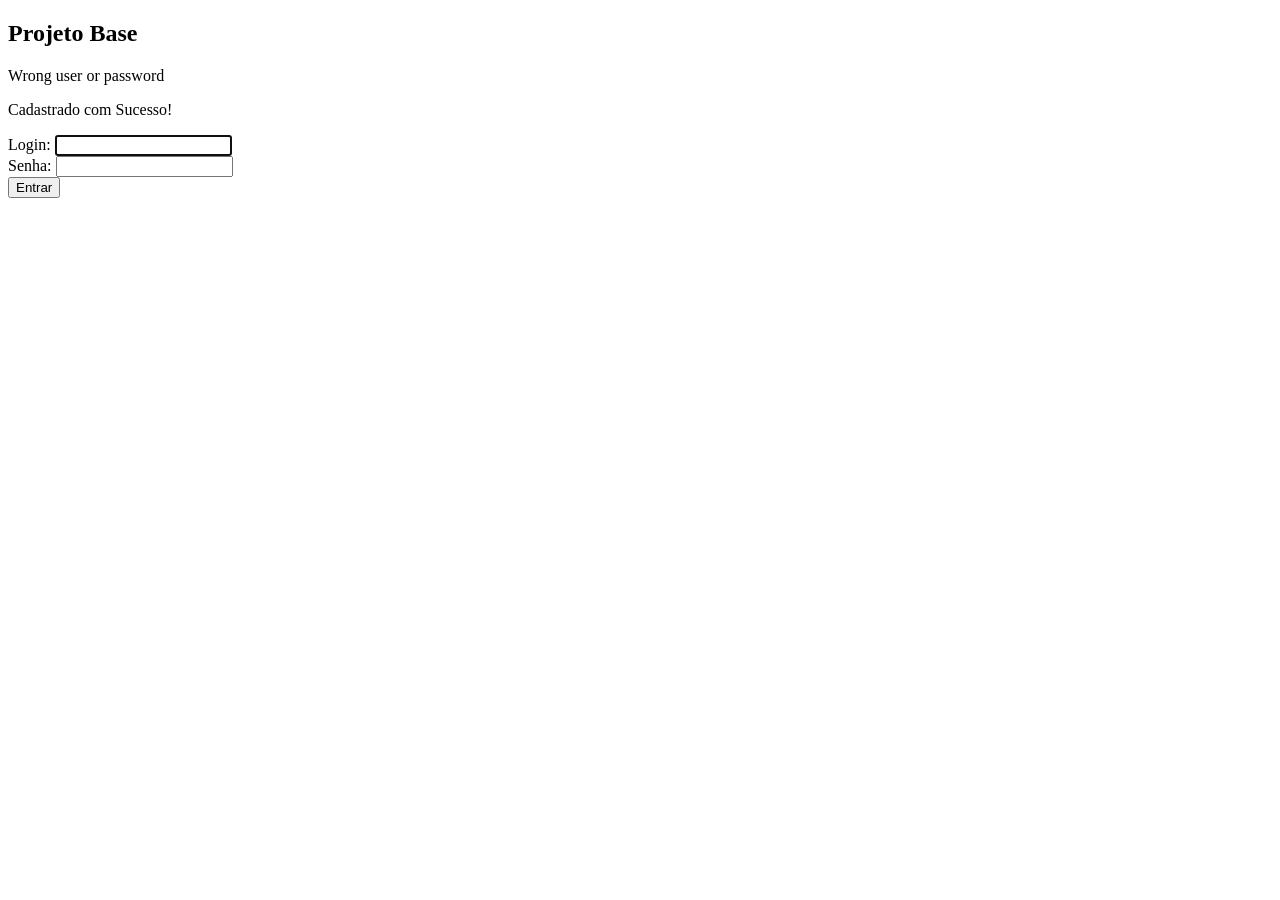
<file: src/main/resources/templates/index.html>
<!DOCTYPE html>
<html lang="en">
<head>
    <meta charset="UTF-8">
    <meta http-equiv="X-UA-Compatible" content="IE=edge">
    <meta name="viewport" content="width=device-width, initial-scale=1.0">
    <title>CumaruForms</title>
    <link rel="stylesheet" th:href="@{/css/style.css}">
    <link rel="stylesheet" th:href="@{/css/login.css}">
</head>
<body>
    <section class="form-login">

        <div class="containe">
            <h1>Projeto Base</h1>
            <p th:if="${loginError}" class="error">Wrong user or password</p>
            <p th:if="${param.success == true}">Cadastrado com Sucesso!</p>
            <form class="form" th:action="@{/loginProcess}" method="post">
                <label for="username">Login:</label>
                <input class="btn-padrão" type="text" id="username" name="username" autofocus="autofocus"/><br/>
                <label for="password">Senha:</label>
                <input class="btn-padrão" type="password" name="password" id="password"/><br/>
                <input class="btn-padrão" type="submit" value="Entrar"/>
            </form>
            <a href="/registrar"></a>
    
        </div>
    </section>
</body>
</html>
</file>
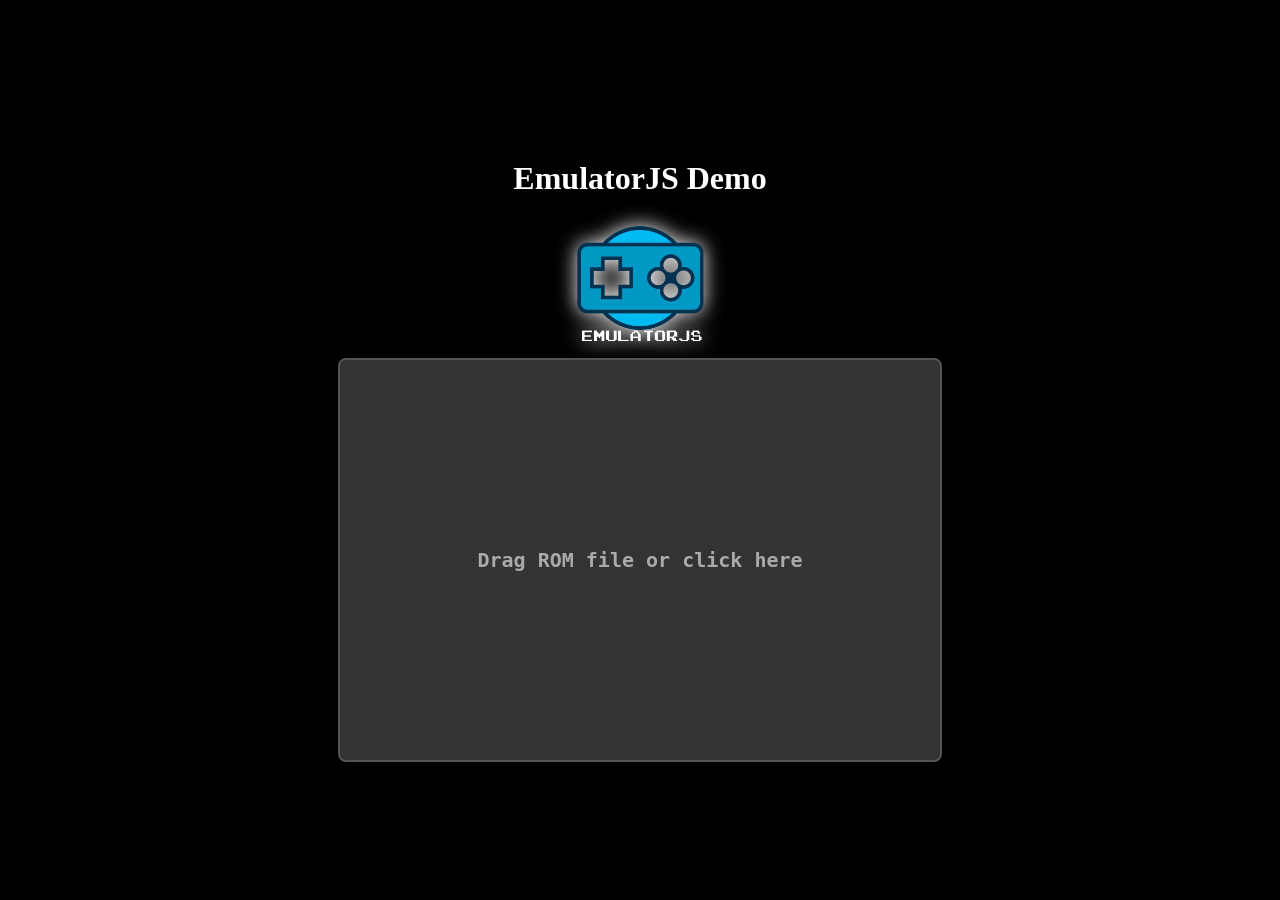
<file: src/main/resources/static/js/emulatorjs.min/index.html>
<!DOCTYPE html>
<html>
    <head>
        <title>EmulatorJS</title>
        <link rel = icon href = docs/favicon.ico sizes = "16x16 32x32 48x48 64x64" type = image/vnd.microsoft.icon>
        <meta name = viewport content = "width = device-width, initial-scale = 1">
        <style>
             body, html {
                height: 100%;
                background-color: black;
                color: white;
            }

            body {
                margin: 0;
                overflow: hidden;
            }

            body, #box, #top {
                display: flex;
                align-items: center;
                justify-content: center;
                flex-direction: column;
            }

            #box {
                color: #aaa;
                height: 20em;
                width: 30em;
                max-width: 80%;
                max-height: 80%;
                background-color: #333;
                border-radius: 0.4em;
                border: 2px solid #555;
                position: relative;
                flex-direction: column;
                transition-duration: 0.2s;
                overflow: hidden;
                font-family: monospace;
                font-weight: bold;
                font-size: 20px;
                margin: 5px;
            }

            #box:hover, #box[drag] {
                border-color: #38f;
                color: #ddd
            }

            #input {
                cursor: pointer;
                position: absolute;
                left: 0;
                top: 0;
                width: 100%;
                height: 100%;
                opacity: 0
            }

            #display {
                width: 100%;
                height: 100%
            }

            select, button {
                padding: 0.6em 0.4em;
                margin: 0.5em;
                width: 15em;
                max-width: 100%;
                font-family: monospace;
                font-weight: bold;
                font-size: 16px;
                background-color: #444;
                color: #aaa;
                border-radius: 0.4em;
                border: 1px solid #555;
                cursor: pointer;
                transition-duration: 0.2s
            }

            select:hover, button:hover {
                background-color: #666;
                color: #ddd
            }

            .logo {
                width: 130px;
                height: 130px;
                filter: drop-shadow(0 0 10px white);
            }

            #top {
                margin: 5px;
            }
        </style>
    </head>

    <body>
        <div id="top">
            <h1>EmulatorJS Demo</h1>
            <img src="docs/Logo-light.png" alt="Logo" class="logo">
        </div>
        <div id = box>
            <input type = file id = input>
            Drag ROM file or click here
        </div>

        <script>
            let enableDebug = false;
            let enableThreads = false;
            const queryString = window.location.search;
            const urlParams = new URLSearchParams(queryString);
            if (urlParams.get('debug') == 1) {
                enableDebug = true;
                console.log("Debug is enabled");
            } else {
                console.log("Debug is disabled");
            }

            if (urlParams.get('threads') == 1) {
                if (window.SharedArrayBuffer) {
                    enableThreads = true;
                    console.log("Threads are enabled");
                } else {
                    console.warn("Threads are disabled as SharedArrayBuffer is not available. Threads requires two headers to be set when sending you html page. See https://stackoverflow.com/a/68630724");
                    console.log("Threads are disabled");
                }
            } else {
                console.log("Threads are disabled");
            }
            
            input.onchange = async () => {
                const url = input.files[0]
                const parts = input.files[0].name.split(".")

                const core = await (async (ext) => {
                    if (["fds", "nes", "unif", "unf"].includes(ext))
                        return "nes"

                    if (["smc", "fig", "sfc", "gd3", "gd7", "dx2", "bsx", "swc"].includes(ext))
                        return "snes"

                    if (["z64", "n64"].includes(ext))
                        return "n64"

                    if (["pce"].includes(ext))
                        return "pce"

                    if (["ngp", "ngc"].includes(ext))
                        return "ngp"

                    if (["ws", "wsc"].includes(ext))
                        return "ws"

                    if (["col", "cv"].includes(ext))
                        return "coleco"

                    if (["d64"].includes(ext))
                        return "vice_x64sc"

                    if (["nds", "gba", "gb", "z64", "n64"].includes(ext))
                        return ext

                    return await new Promise(resolve => {
                        var coreValues = {
                            "Nintendo 64": "n64",
                            "Nintendo Game Boy": "gb",
                            "Nintendo Game Boy Advance": "gba",
                            "Nintendo DS": "nds",
                            "Nintendo Entertainment System": "nes",
                            "Super Nintendo Entertainment System": "snes",
                            "PlayStation": "psx",
                            "Virtual Boy": "vb",
                            "Sega Mega Drive": "segaMD",
                            "Sega Master System": "segaMS",
                            "Sega CD": "segaCD",
                            "Atari Lynx": "lynx",
                            "Sega 32X": "sega32x",
                            "Atari Jaguar": "jaguar",
                            "Sega Game Gear": "segaGG",
                            "Sega Saturn": "segaSaturn",
                            "Atari 7800": "atari7800",
                            "Atari 2600": "atari2600",
                            "Arcade": "arcade",
                            "NEC TurboGrafx-16/SuperGrafx/PC Engine": "pce",
                            "NEC PC-FX": "pcfx",
                            "SNK NeoGeo Pocket (Color)": "ngp",
                            "Bandai WonderSwan (Color)": "ws",
                            "ColecoVision": "coleco",
                            "Commodore 64": "vice_x64sc",
                            "Commodore 128": "vice_x128",
                            "Commodore VIC20": "vice_xvic",
                            "Commodore Plus/4": "vice_xplus4",
                            "Commodore PET": "vice_xpet"
                        }

                        const cores = Object.keys(coreValues).sort().reduce(
                            (obj, key) => { 
                                obj[key] = coreValues[key]; 
                                return obj;
                            }, 
                            {}
                        );

                        const button = document.createElement("button")
                        const select = document.createElement("select")

                        for (const type in cores) {
                            const option = document.createElement("option")

                            option.value = cores[type]
                            option.textContent = type
                            select.appendChild(option)
                        }

                        button.onclick = () => resolve(select[select.selectedIndex].value)
                        button.textContent = "Load game"
                        box.innerHTML = ""

                        box.appendChild(select)
                        box.appendChild(button)
                    })
                })(parts.pop())

                const div = document.createElement("div")
                const sub = document.createElement("div")
                const script = document.createElement("script")

                sub.id = "game"
                div.id = "display"

                const top = document.getElementById("top");
                top.remove();
                box.remove()
                div.appendChild(sub)
                document.body.appendChild(div)

                window.EJS_player = "#game";
                window.EJS_gameName = parts.shift();
                window.EJS_biosUrl = "";
                window.EJS_gameUrl = url;
                window.EJS_core = core;
                window.EJS_pathtodata = "data/";
                window.EJS_startOnLoaded = true;
                window.EJS_DEBUG_XX = enableDebug;
                window.EJS_disableDatabases = true;
                window.EJS_threads = enableThreads;

                script.src = "data/loader.js";
                document.body.appendChild(script);
            }
            box.ondragover = () => box.setAttribute("drag", true);
            box.ondragleave = () => box.removeAttribute("drag");
        </script>
    </body>
</html>
</file>
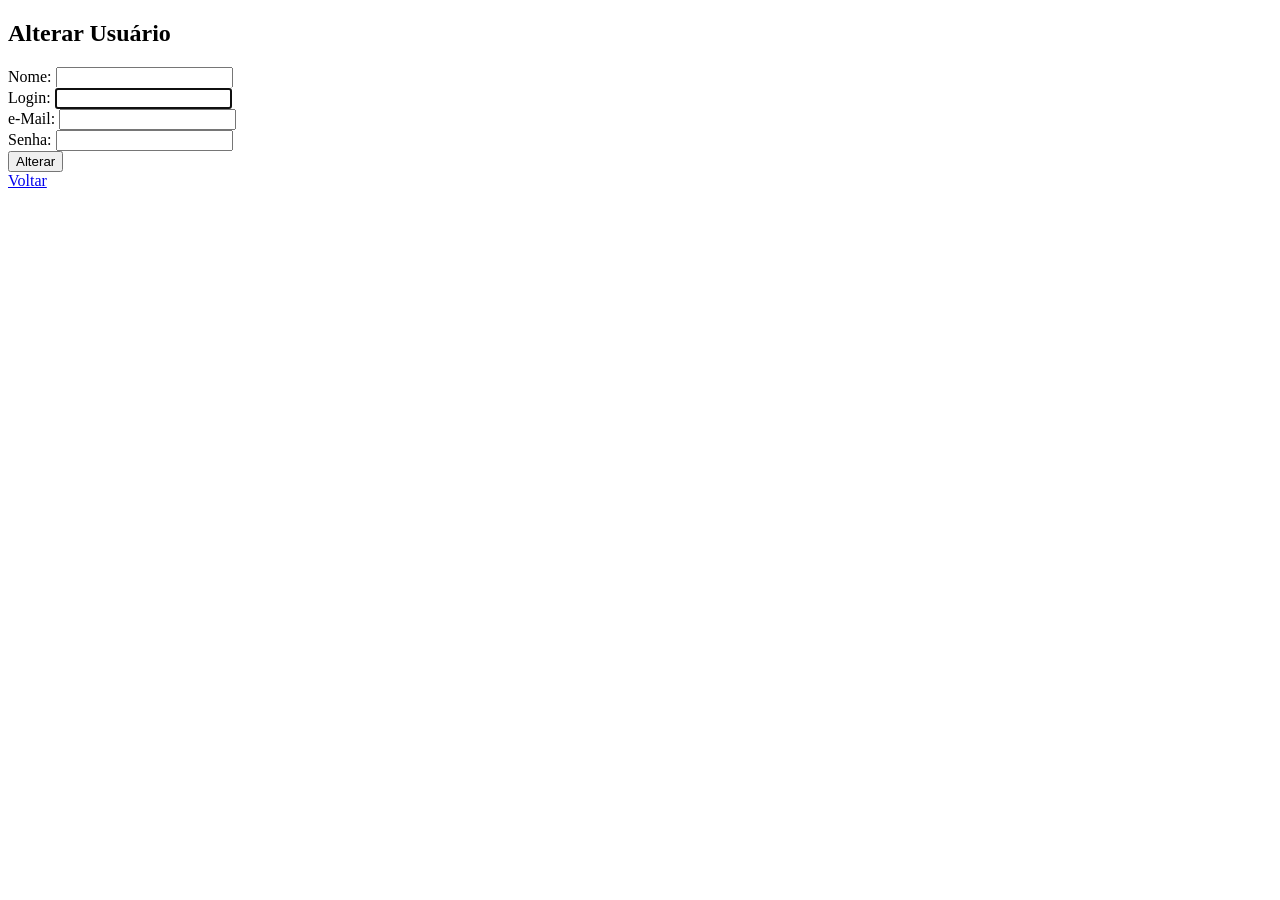
<file: src/main/resources/templates/alterarUsuario.html>
<!DOCTYPE html>
<html lang="en">
<head>
    <meta charset="UTF-8">
    <meta http-equiv="X-UA-Compatible" content="IE=edge">
    <meta name="viewport" content="width=device-width, initial-scale=1.0">
    <title>Alterar Usuário</title>
    <link rel="stylesheet" th:href="@{/css/style.css}">
    <link rel="stylesheet" th:href="@{/css/login.css}">
</head>
<body>
    <section class="form-login">
        <div class="containe">
            <h1>Alterar Usuário</h1>
            <form class="form" th:action="@{/alterarUser/{id}(id=${@loginService.user.id})}" th:object="${user}" method="post">
                <label for="nome">Nome: </label>
                <input class="btn-padrão" type="text" th:field="*{nome}"/><br/>
                <label for="username">Login: </label>
                <input class="btn-padrão" type="text" id="username" name="username" th:field="*{login}" autofocus="autofocus"/><br/>
                <label for="email">e-Mail: </label>
                <input class="btn-padrão" type="email" name="email" id="email" th:field="*{email}"><br/>
                <label for="password">Senha: </label>
                <input class="btn-padrão" type="password" name="password" id="password" th:field="*{senha}"/><br/>
                <input class="btn-padrão" type="submit" value="Alterar"/>
            </form>
            <a class="link" href="#" onclick="history.go(-1)">Voltar</a>
        </div>
    </section>
</body>
</html>
</file>
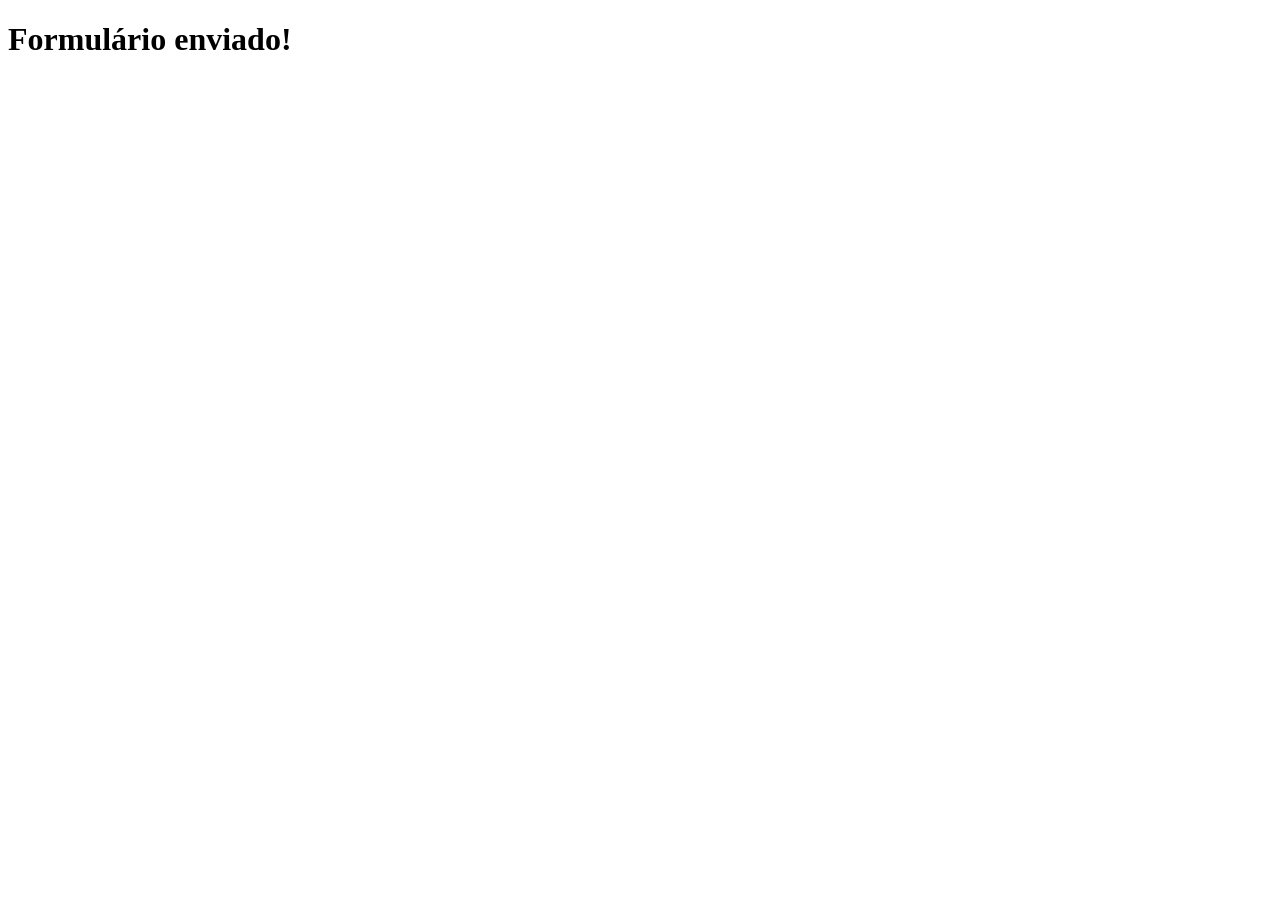
<file: src/main/resources/templates/enviado.html>
<!DOCTYPE html>
<html lang="en">
<head>
    <meta charset="UTF-8">
    <meta http-equiv="X-UA-Compatible" content="IE=edge">
    <meta name="viewport" content="width=device-width, initial-scale=1.0">
    <title>Indice</title>
</head>
<body>
    <h1>Formulário enviado!</h1>
</body>
</html>
</file>
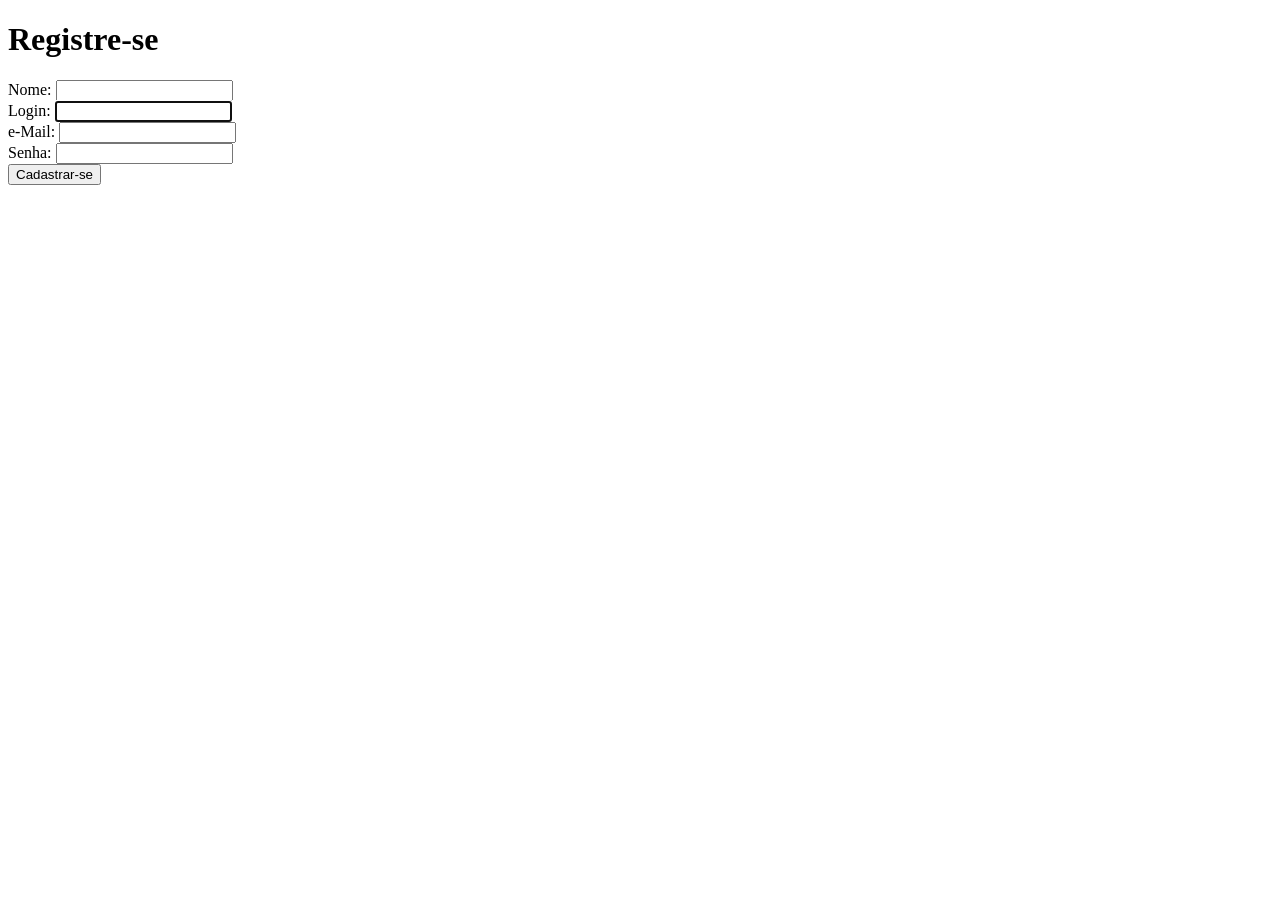
<file: src/main/resources/templates/registrar.html>
<!DOCTYPE html>
<html lang="en">
<head>
    <meta charset="UTF-8">
    <meta http-equiv="X-UA-Compatible" content="IE=edge">
    <meta name="viewport" content="width=device-width, initial-scale=1.0">
    <title>Registrar</title>
</head>
<body>
    <h1>Registre-se</h1>
    <form th:action="@{/registrar}" th:object="${user}" method="post">
        <label for="nome">Nome: </label>
        <input type="text" th:field="*{nome}"/><br/>
        <label for="username">Login: </label>
        <input type="text" id="username" name="username" th:field="*{login}" autofocus="autofocus"/><br/>
        <label for="email">e-Mail: </label>
        <input type="email" name="email" id="email" th:field="*{email}"><br/>
        <label for="password">Senha: </label>
        <input type="password" name="password" id="password" th:field="*{senha}"/><br/>
        <input type="submit" value="Cadastrar-se"/>
    </form>
</body>
</html>
</file>
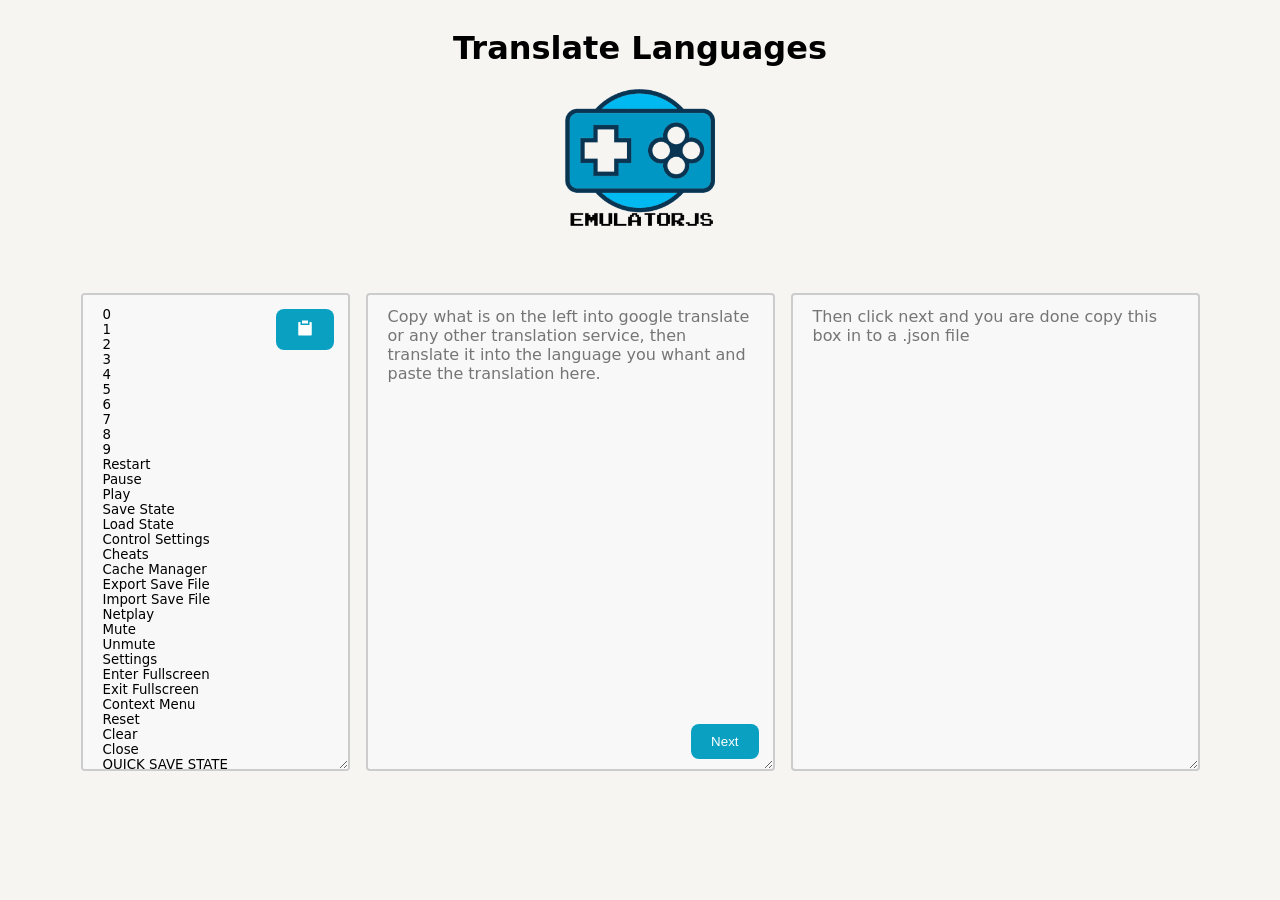
<file: src/main/resources/static/js/emulatorjs.min/data/localization/Translate.html>
<!DOCTYPE html>
<html lang="en">
  <head>
    <meta charset="UTF-8" />
    <title>EmulatorJS | Translate Languages</title>
    <link
      rel="icon"
      type="image/png"
      href="[data-uri]"
    />
  </head>

  <body>
    <div class="header">
      <h1>Translate Languages</h1>
      <img
        style="width: 150px"
        src="[data-uri]"
      />
    </div>
    <br />
    <div class="boxes">
      <div class="box">
        <button class="copyBtn" id="copyBtn1" onclick="copy('box1')">
          <svg
            xmlns="http://www.w3.org/2000/svg"
            viewBox="0 0 24 24"
            fill="currentColor"
            width="18px"
            height="18px"
          >
            <path
              d="M6 4V8H18V4H20.0066C20.5552 4 21 4.44495 21 4.9934V21.0066C21 21.5552 20.5551 22 20.0066 22H3.9934C3.44476 22 3 21.5551 3 21.0066V4.9934C3 4.44476 3.44495 4 3.9934 4H6ZM8 2H16V6H8V2Z"
            ></path>
          </svg>
        </button>
        <textarea id="box1" rows="39.5" cols="30" spellcheck="false"></textarea>
      </div>
      <div class="box">
        <textarea
          id="box2"
          placeholder="Copy what is on the left into google translate or any other translation service, then translate it into the language you whant and paste the translation here."
          rows="39.5"
          cols="50"
          spellcheck="false"
          oninput="handleBox2Input()"
        ></textarea>
        <button class="nextBtn" onclick="startc()">Next</button>
      </div>
      <div class="box">
        <button class="copyBtn" id="copyBtn3" onclick="copy('box3')">
          <svg
            xmlns="http://www.w3.org/2000/svg"
            viewBox="0 0 24 24"
            fill="currentColor"
            width="18px"
            height="18px"
          >
            <path
              d="M6 4V8H18V4H20.0066C20.5552 4 21 4.44495 21 4.9934V21.0066C21 21.5552 20.5551 22 20.0066 22H3.9934C3.44476 22 3 21.5551 3 21.0066V4.9934C3 4.44476 3.44495 4 3.9934 4H6ZM8 2H16V6H8V2Z"
            ></path>
          </svg>
        </button>
        <textarea
          id="box3"
          placeholder="Then click next and you are done copy this box in to a .json file"
          rows="39.5"
          cols="50"
          spellcheck="false"
        ></textarea>
      </div>
    </div>
  </body>
  <script type="text/javascript">
    var data = {
      "0": "-0",
      "1": "-1",
      "2": "-2",
      "3": "-3",
      "4": "-4",
      "5": "-5",
      "6": "-6",
      "7": "-7",
      "8": "-8",
      "9": "-9",
      "Restart": "-Restart",
      "Pause": "-Pause",
      "Play": "-Play",
      "Save State": "-Save State",
      "Load State": "-Load State",
      "Control Settings": "-Control Settings",
      "Cheats": "-Cheats",
      "Cache Manager": "-Cache Manager",
      "Export Save File": "-Export Save File",
      "Import Save File": "-Import Save File",
      "Netplay": "-Netplay",
      "Mute": "-Mute",
      "Unmute": "-Unmute",
      "Settings": "-Settings",
      "Enter Fullscreen": "-Enter Fullscreen",
      "Exit Fullscreen": "-Exit Fullscreen",
      "Context Menu": "-Context Menu",
      "Reset": "-Reset",
      "Clear": "-Clear",
      "Close": "-Close",
      "QUICK SAVE STATE": "-QUICK SAVE STATE",
      "QUICK LOAD STATE": "-QUICK LOAD STATE",
      "CHANGE STATE SLOT": "-CHANGE STATE SLOT",
      "FAST FORWARD": "-FAST FORWARD",
      "Player": "-Player",
      "Connected Gamepad": "-Connected Gamepad",
      "Gamepad": "-Gamepad",
      "Keyboard": "-Keyboard",
      "Set": "-Set",
      "Add Cheat": "-Add Cheat",
      "Note that some cheats require a restart to disable": "-Note that some cheats require a restart to disable",
      "Create a Room": "-Create a Room",
      "Rooms": "-Rooms",
      "Start Game": "-Start Game",
      "Click to resume Emulator": "-Click to resume Emulator",
      "Drop save state here to load": "-Drop save state here to load",
      "Loading...": "-Loading...",
      "Download Game Core": "-Download Game Core",
      "Outdated graphics driver": "-Outdated graphics driver",
      "Decompress Game Core": "-Decompress Game Core",
      "Download Game Data": "-Download Game Data",
      "Decompress Game Data": "-Decompress Game Data",
      "Shaders": "-Shaders",
      "Disabled": "-Disabled",
      "2xScaleHQ": "-2xScaleHQ",
      "4xScaleHQ": "-4xScaleHQ",
      "CRT easymode": "-CRT easymode",
      "CRT aperture": "-CRT aperture",
      "CRT geom": "-CRT geom",
      "CRT mattias": "-CRT mattias",
      "FPS": "-FPS",
      "show": "-show",
      "hide": "-hide",
      "Fast Forward Ratio": "-Fast Forward Ratio",
      "Fast Forward": "-Fast Forward",
      "Enabled": "-Enabled",
      "Save State Slot": "-Save State Slot",
      "Save State Location": "-Save State Location",
      "Download": "-Download",
      "Keep in Browser": "-Keep in Browser",
      "Auto": "-Auto",
      "NTSC": "-NTSC",
      "PAL": "-PAL",
      "Dendy": "-Dendy",
      "8:7 PAR": "-8:7 PAR",
      "4:3": "-4:3",
      "Low": "-Low",
      "High": "-High",
      "Very High": "-Very High",
      "None": "-None",
      "Player 1": "-Player 1",
      "Player 2": "-Player 2",
      "Both": "-Both",
      "SAVED STATE TO SLOT": "-SAVED STATE TO SLOT",
      "LOADED STATE FROM SLOT": "-LOADED STATE FROM SLOT",
      "SET SAVE STATE SLOT TO": "-SET SAVE STATE SLOT TO",
      "Network Error": "-Network Error",
      "Submit": "-Submit",
      "Description": "-Description",
      "Code": "-Code",
      "Add Cheat Code": "-Add Cheat Code",
      "Leave Room": "-Leave Room",
      "Password": "-Password",
      "Password (optional)": "-Password (optional)",
      "Max Players": "-Max Players",
      "Room Name": "-Room Name",
      "Join": "-Join",
      "Player Name": "-Player Name",
      "Set Player Name": "-Set Player Name",
      "Left Handed Mode": "-Left Handed Mode",
      "Virtual Gamepad": "-Virtual Gamepad",
      "Disk": "-Disk",
      "Press Keyboard": "-Press Keyboard",
      "INSERT COIN": "-INSERT COIN",
      "Remove": "-Remove",
      "SAVE LOADED FROM BROWSER": "-SAVE LOADED FROM BROWSER",
      "SAVE SAVED TO BROWSER": "-SAVE SAVED TO BROWSER",
      "Join the discord": "-Join the discord",
      "View on GitHub": "-View on GitHub",
      "Failed to start game": "-Failed to start game",
      "Download Game BIOS": "-Download Game BIOS",
      "Decompress Game BIOS": "-Decompress Game BIOS",
      "Download Game Parent": "-Download Game Parent",
      "Decompress Game Parent": "-Decompress Game Parent",
      "Download Game Patch": "-Download Game Patch",
      "Decompress Game Patch": "-Decompress Game Patch",
      "Download Game State": "-Download Game State",
      "Check console": "-Check console",
      "Error for site owner": "-Error for site owner",
      "EmulatorJS": "-EmulatorJS",
      "Clear All": "-Clear All",
      "Take Screenshot": "-Take Screenshot",
      "Start screen recording": "-Start screen recording",
      "Stop screen recording": "-Stop screen recording",
      "Quick Save": "-Quick Save",
      "Quick Load": "-Quick Load",
      "REWIND": "-REWIND",
      "Rewind Enabled (requires restart)": "-Rewind Enabled (requires restart)",
      "Rewind Granularity": "-Rewind Granularity",
      "Slow Motion Ratio": "-Slow Motion Ratio",
      "Slow Motion": "-Slow Motion",
      "Home": "-Home",
      "EmulatorJS License": "-EmulatorJS License",
      "RetroArch License": "-RetroArch License",
      "This project is powered by": "-This project is powered by",
      "View the RetroArch license here": "-View the RetroArch license here",
      "SLOW MOTION": "-SLOW MOTION",
      "A": "-A",
      "B": "-B",
      "SELECT": "-SELECT",
      "START": "-START",
      "UP": "-UP",
      "DOWN": "-DOWN",
      "LEFT": "-LEFT",
      "RIGHT": "-RIGHT",
      "X": "-X",
      "Y": "-Y",
      "L": "-L",
      "R": "-R",
      "Z": "-Z",
      "STICK UP": "-STICK UP",
      "STICK DOWN": "-STICK DOWN",
      "STICK LEFT": "-STICK LEFT",
      "STICK RIGHT": "-STICK RIGHT",
      "C-PAD UP": "-C-PAD UP",
      "C-PAD DOWN": "-C-PAD DOWN",
      "C-PAD LEFT": "-C-PAD LEFT",
      "C-PAD RIGHT": "-C-PAD RIGHT",
      "MICROPHONE": "-MICROPHONE",
      "BUTTON 1 / START": "-BUTTON 1 / START",
      "BUTTON 2": "-BUTTON 2",
      "BUTTON": "-BUTTON",
      "LEFT D-PAD UP": "-LEFT D-PAD UP",
      "LEFT D-PAD DOWN": "-LEFT D-PAD DOWN",
      "LEFT D-PAD LEFT": "-LEFT D-PAD LEFT",
      "LEFT D-PAD RIGHT": "-LEFT D-PAD RIGHT",
      "RIGHT D-PAD UP": "-RIGHT D-PAD UP",
      "RIGHT D-PAD DOWN": "-RIGHT D-PAD DOWN",
      "RIGHT D-PAD LEFT": "-RIGHT D-PAD LEFT",
      "RIGHT D-PAD RIGHT": "-RIGHT D-PAD RIGHT",
      "C": "-C",
      "MODE": "-MODE",
      "FIRE": "-FIRE",
      "RESET": "-RESET",
      "LEFT DIFFICULTY A": "-LEFT DIFFICULTY A",
      "LEFT DIFFICULTY B": "-LEFT DIFFICULTY B",
      "RIGHT DIFFICULTY A": "-RIGHT DIFFICULTY A",
      "RIGHT DIFFICULTY B": "-RIGHT DIFFICULTY B",
      "COLOR": "-COLOR",
      "B/W": "-B/W",
      "PAUSE": "-PAUSE",
      "OPTION": "-OPTION",
      "OPTION 1": "-OPTION 1",
      "OPTION 2": "-OPTION 2",
      "L2": "-L2",
      "R2": "-R2",
      "L3": "-L3",
      "R3": "-R3",
      "L STICK UP": "-L STICK UP",
      "L STICK DOWN": "-L STICK DOWN",
      "L STICK LEFT": "-L STICK LEFT",
      "L STICK RIGHT": "-L STICK RIGHT",
      "R STICK UP": "-R STICK UP",
      "R STICK DOWN": "-R STICK DOWN",
      "R STICK LEFT": "-R STICK LEFT",
      "R STICK RIGHT": "-R STICK RIGHT",
      "Start": "-Start",
      "Select": "-Select",
      "Fast": "-Fast",
      "Slow": "-Slow",
      "a": "-a",
      "b": "-b",
      "c": "-c",
      "d": "-d",
      "e": "-e",
      "f": "-f",
      "g": "-g",
      "h": "-h",
      "i": "-i",
      "j": "-j",
      "k": "-k",
      "l": "-l",
      "m": "-m",
      "n": "-n",
      "o": "-o",
      "p": "-p",
      "q": "-q",
      "r": "-r",
      "s": "-s",
      "t": "-t",
      "u": "-u",
      "v": "-v",
      "w": "-w",
      "x": "-x",
      "y": "-y",
      "z": "-z",
      "enter": "-enter",
      "escape": "-escape",
      "space": "-space",
      "tab": "-tab",
      "backspace": "-backspace",
      "delete": "-delete",
      "arrowup": "-arrowup",
      "arrowdown": "-arrowdown",
      "arrowleft": "-arrowleft",
      "arrowright": "-arrowright",
      "f1": "-f1",
      "f2": "-f2",
      "f3": "-f3",
      "f4": "-f4",
      "f5": "-f5",
      "f6": "-f6",
      "f7": "-f7",
      "f8": "-f8",
      "f9": "-f9",
      "f10": "-f10",
      "f11": "-f11",
      "f12": "-f12",
      "shift": "-shift",
      "control": "-control",
      "alt": "-alt",
      "meta": "-meta",
      "capslock": "-capslock",
      "insert": "-insert",
      "home": "-home",
      "end": "-end",
      "pageup": "-pageup",
      "pagedown": "-pagedown",
      "!": "-!",
      "@": "-@",
      "#": "-#",
      "$": "-$",
      "%": "-%",
      "^": "-^",
      "&": "-&",
      "*": "-*",
      "(": "-(",
      ")": "-)",
      "-": "--",
      "_": "-_",
      "+": "-+",
      "=": "-=",
      "[": "-[",
      "]": "-]",
      "{": "-{",
      "}": "-}",
      ";": "-;",
      ":": "-:",
      "'": "-'",
      "\"": "-\"",
      ",": "-,",
      ".": "-.",
      "<": "-<",
      ">": "->",
      "/": "-/",
      "?": "-?",
      "LEFT_STICK_X": "-LEFT_STICK_X",
      "LEFT_STICK_Y": "-LEFT_STICK_Y",
      "RIGHT_STICK_X": "-RIGHT_STICK_X",
      "RIGHT_STICK_Y": "-RIGHT_STICK_Y",
      "LEFT_TRIGGER": "-LEFT_TRIGGER",
      "RIGHT_TRIGGER": "-RIGHT_TRIGGER",
      "A_BUTTON": "-A_BUTTON",
      "B_BUTTON": "-B_BUTTON",
      "X_BUTTON": "-X_BUTTON",
      "Y_BUTTON": "-Y_BUTTON",
      "START_BUTTON": "-START_BUTTON",
      "SELECT_BUTTON": "-SELECT_BUTTON",
      "L1_BUTTON": "-L1_BUTTON",
      "R1_BUTTON": "-R1_BUTTON",
      "L2_BUTTON": "-L2_BUTTON",
      "R2_BUTTON": "-R2_BUTTON",
      "LEFT_THUMB_BUTTON": "-LEFT_THUMB_BUTTON",
      "RIGHT_THUMB_BUTTON": "-RIGHT_THUMB_BUTTON",
      "DPAD_UP": "-DPAD_UP",
      "DPAD_DOWN": "-DPAD_DOWN",
      "DPAD_LEFT": "-DPAD_LEFT",
      "DPAD_RIGHT": "-DPAD_RIGHT"
    }

    let data1 = '';
    for (let i = 0; i < Object.keys(data).length; i++) {
      data1 = data1+Object.keys(data)[i]+'\n';
    }
    data1 = data1.slice(0, -1);
    document.getElementById('box1').value = data1;
    function startc(){
      var data2 = document.getElementById('box1').value;
      var data3 = document.getElementById('box2').value;
      var data4 = data2.split('\n').map(function(line){ return line.split(/\n/g);});
      var data5 = data3.split('\n').map(function(line){ return line.split(/\n/g);});
      var data6 = new Map();
      for (var i = 0; i < data4.length; i++) {
        data6.set(data4[i], data5[i]);
      }
      var data7 = {};
      data6.forEach(function(value, key) {
        data7[key] = value[0];
      });
      data7 = JSON.stringify(data7,null,4);
      document.getElementById('box3').value = data7;
      toggleCopyButton('box3','copyBtn3');
      navigator.clipboard.writeText(document.getElementById('box3').value);
      console.log(data7);
    }

    function toggleCopyButton(textareaId,buttonId) {
      var textarea = document.getElementById(textareaId);
      var button = document.getElementById(buttonId);
      if (textarea.value.trim() !== '') {
        button.style.display = 'block';
      } else {
        button.style.display = 'none';
      }
    }

    function copy(textareaId) {
      var textarea = document.getElementById(textareaId);
      textarea.select();
      document.execCommand('copy');
    }

    document.addEventListener('DOMContentLoaded',function() {
      toggleCopyButton('box1','copyBtn1');
      toggleCopyButton('box3','copyBtn3');
    })

    function handleBox2Input() {
      var box2 = document.getElementById('box2');
      var box3 = document.getElementById('box3');
      var copyBtn3 = document.getElementById('copyBtn3');

      if (!box2.value.trim()) {
        box3.value = ''
        copyBtn3.style.display = 'none'
      }
    }
  </script>

  <style>
    :root {
      --bg: #f6f5f2;
      --color-primary: #09a0c1;
      --color-secondary: #1ad6ff;
      --success: #01b12d;
    }

    body {
      background-color: var(--bg);
      font-family: system-ui, -apple-system, BlinkMacSystemFont, "Segoe UI",
        Roboto, Oxygen, Ubuntu, Cantarell, "Open Sans", "Helvetica Neue",
        sans-serif;
    }

    .header {
      display: flex;
      flex-direction: column;
      justify-content: center;
      align-items: center;
      margin-bottom: 3rem;
    }

    .boxes {
      display: flex;
      justify-content: center;
      align-items: center;
      flex-wrap: wrap;
      gap: 1rem;
    }

    textarea {
      padding: 12px 20px;
      border: 2px solid #ccc;
      border-radius: 4px;
      background-color: #f8f8f8;
      height: 50vh;
      font-family: system-ui, -apple-system, BlinkMacSystemFont, "Segoe UI",
        Roboto, Oxygen, Ubuntu, Cantarell, "Open Sans", "Helvetica Neue",
        sans-serif;
    }

    #box3:not(:placeholder-shown) {
      color: var(--success);
    }

    textarea::placeholder {
      font-size: 1rem;
    }

    textarea:focus-visible {
      outline: 2px solid var(--color-primary);
    }

    .box {
      position: relative;
    }

    button {
      appearance: none;
      background-color: var(--color-primary);
      border: none;
      border-radius: 0.5rem;
      padding: 0.625rem 1.25rem;
      color: #fff;
      position: absolute;
      cursor: pointer;
    }

    button:hover {
      background-color: var(--color-secondary);
    }

    .nextBtn {
      bottom: 1rem;
      right: 1rem;
    }

    .copyBtn {
      display: none;
      top: 1rem;
      right: 1rem;
    }
  </style>
</html>
</file>
